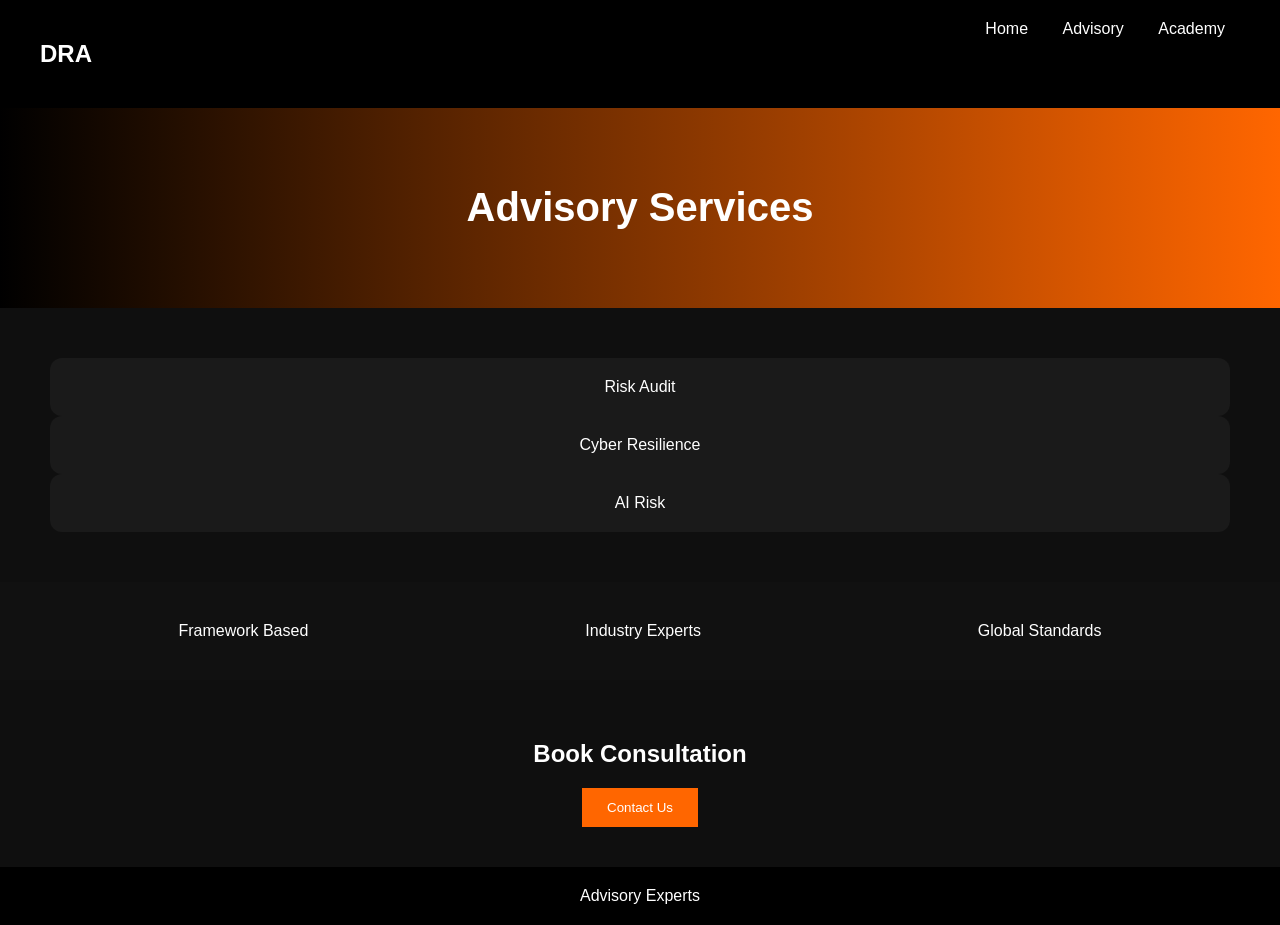
<file: advisory.html>
<!DOCTYPE html>
<html>
<head>
<link rel="stylesheet" href="style.css">
</head>
<body>

<header>
  <h2>DRA</h2>
  <nav>
    <a href="index.html">Home</a>
    <a href="advisory.html">Advisory</a>
    <a href="academy.html">Academy</a>
  </nav>
</header>

<section class="hero small">
  <h1>Advisory Services</h1>
</section>

<section class="services">
  <div class="card">Risk Audit</div>
  <div class="card">Cyber Resilience</div>
  <div class="card">AI Risk</div>
</section>

<section class="stats">
  <div>Framework Based</div>
  <div>Industry Experts</div>
  <div>Global Standards</div>
</section>

<section class="cta">
  <h2>Book Consultation</h2>
  <button>Contact Us</button>
</section>

<footer>Advisory Experts</footer>

</body>
</html>
</file>
<file: style.css>
body {
  margin: 0;
  font-family: 'Segoe UI', sans-serif;
  background: #0f0f0f;
  color: white;
}

header {
  display: flex;
  justify-content: space-between;
  padding: 20px 40px;
  background: black;
}

nav a {
  color: white;
  margin: 0 15px;
  text-decoration: none;
}

.hero {
  height: 400px;
  background: linear-gradient(to right, #000, #ff6600);
  display: flex;
  align-items: center;
  justify-content: center;
  text-align: center;
}

.hero.small {
  height: 200px;
}

.hero h1 {
  font-size: 40px;
}

.services, .programs {
  padding: 50px;
  text-align: center;
}

.flex {
  display: flex;
  justify-content: center;
  gap: 20px;
}

.card {
  background: #1a1a1a;
  padding: 20px;
  border-radius: 12px;
  transition: 0.3s;
}

.card:hover {
  transform: translateY(-5px);
  background: #ff6600;
}

.img-card img {
  width: 200px;
  border-radius: 10px;
}

.stats {
  display: flex;
  justify-content: space-around;
  padding: 40px;
  background: #111;
}

.cta {
  text-align: center;
  padding: 40px;
}

button {
  background: #ff6600;
  border: none;
  padding: 12px 25px;
  color: white;
  cursor: pointer;
}

footer {
  text-align: center;
  padding: 20px;
  background: black;
}
</file>
